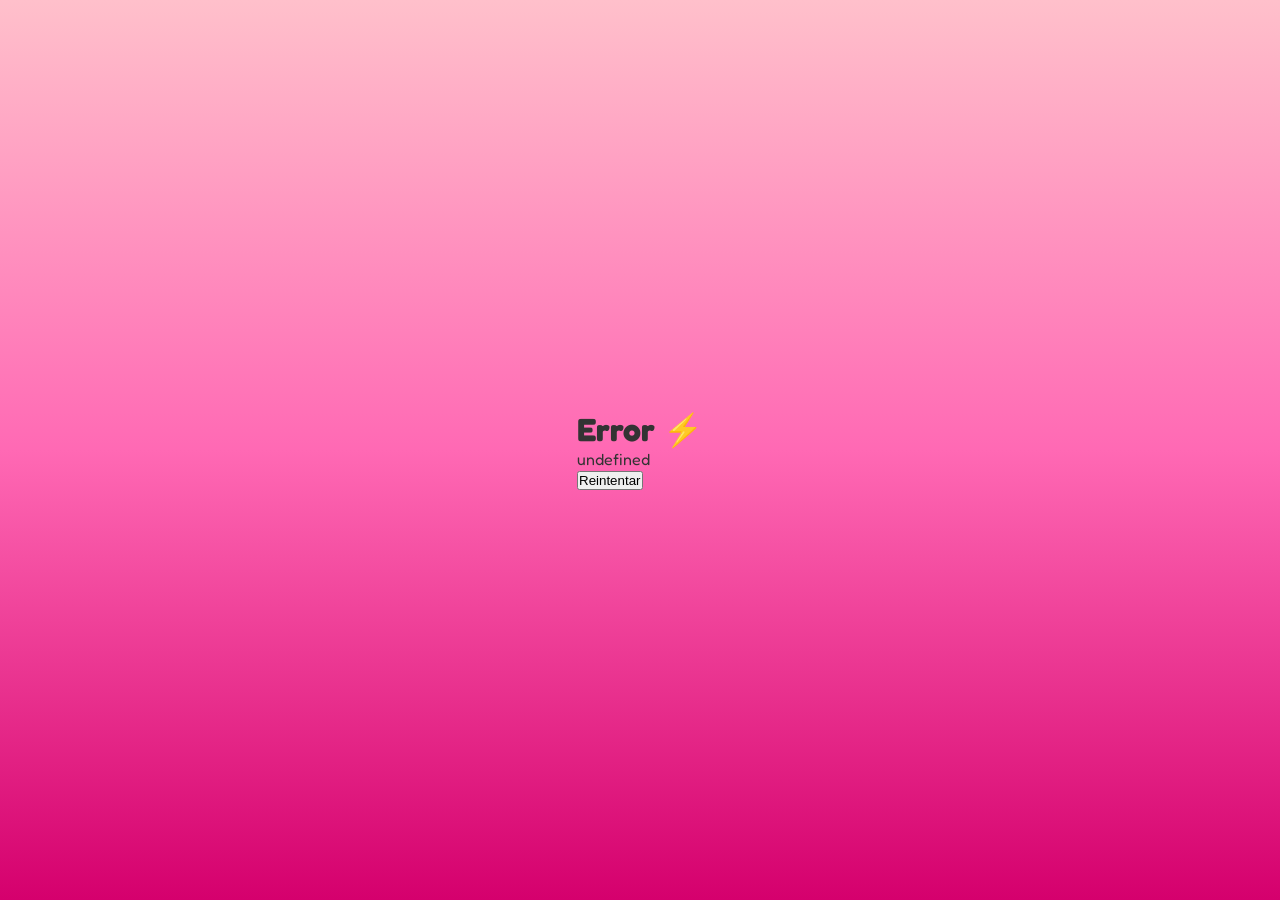
<file: src/main/resources/static/index.html>
<!DOCTYPE html>
<html lang="es">
<head>
    <meta charset="UTF-8">
    <meta name="viewport" content="width=device-width, initial-scale=1.0">
    <title>⚡ Celestial Fury - Selección de Personajes</title>
    <link rel="stylesheet" href="css/animations.css">
    <link rel="stylesheet" href="css/styles.css">
</head>
<body class="character-selection-page">

<div class="container">
    <header class="header">
        <h1 class="title">♡ CELESTIAL FURY ♡</h1>
        <p class="subtitle">Selecciona a tu personaje favorito</p>
    </header>

    <main class="main-content">
        <div class="character-selection">
            <!-- BOMBÓN - Rosa -->
            <div class="character-card" data-character="bombon">
                <div class="character-visual">
                    <div class="character-icon" style="background-color: #FFB6E1;">🌸</div>
                </div>
                <div class="character-info">
                    <h3 class="character-name">Bombón</h3>
                    <p class="character-desc">Fuerte y Valiente</p>
                </div>
                <div class="selection-indicator"></div>
            </div>

            <!-- BURBUJA - Azul -->
            <div class="character-card" data-character="burbuja">
                <div class="character-visual">
                    <div class="character-icon" style="background-color: #ADD8E6;">💧</div>
                </div>
                <div class="character-info">
                    <h3 class="character-name">Burbuja</h3>
                    <p class="character-desc">Rápida e Inteligente</p>
                </div>
                <div class="selection-indicator"></div>
            </div>

            <!-- BELLOTA - Verde -->
            <div class="character-card" data-character="bellota">
                <div class="character-visual">
                    <div class="character-icon" style="background-color: #90EE90;">🍃</div>
                </div>
                <div class="character-info">
                    <h3 class="character-name">Bellota</h3>
                    <p class="character-desc">Ágil y Astuta</p>
                </div>
                <div class="selection-indicator"></div>
            </div>

            <!-- BRISA - Lila -->
            <div class="character-card" data-character="brisa">
                <div class="character-visual">
                    <div class="character-icon" style="background-color: #DDA0DD;">🌪️</div>
                </div>
                <div class="character-info">
                    <h3 class="character-name">Brisa</h3>
                    <p class="character-desc">Mística y Poderosa</p>
                </div>
                <div class="selection-indicator"></div>
            </div>
        </div>

        <!-- Panel de Resumen -->
        <div class="summary-panel">
            <h2>Personajes Seleccionados</h2>
            <div id="selected-count" class="selected-count">0 / 2</div>
            <div id="selected-characters" class="selected-list"></div>
            <button id="start-button" class="start-button" disabled>
                ¡COMENZAR BATALLA!
            </button>
        </div>
    </main>

    <footer class="footer">
        <p>Las Chicas Superpoderosas</p>
    </footer>
</div>

<script src="js/constants.js"></script>
<script src="js/utils.js"></script>
<script src="js/socketClient.js"></script>
<script src="js/characterManager.js"></script>
<script src="js/app.js"></script>
</body>
</html>
</file>
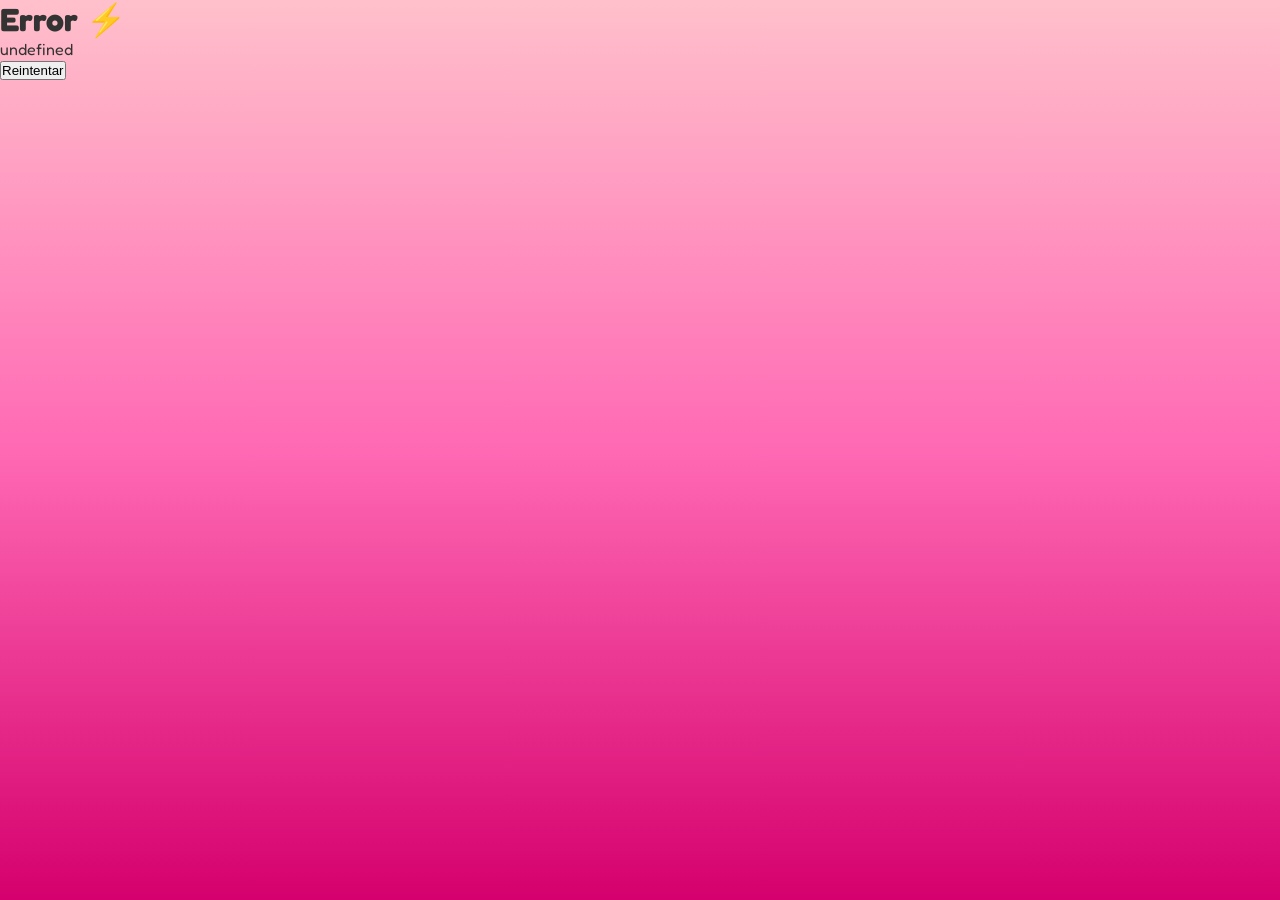
<file: src/main/resources/static/game.html>
<!DOCTYPE html>
<html lang="es">
<head>
    <meta charset="UTF-8">
    <meta name="viewport" content="width=device-width, initial-scale=1.0">
    <title>♡ Celestial Fury ♡ Batalla ♡</title>
    <link rel="stylesheet" href="css/styles.css">
</head>
<body class="game-page">

<div class="game-container">
    <!-- JUGADOR 1 (Izquierda) -->
    <div class="player-section player-1">
        <h2 class="player-title">Tu Equipo</h2>

        <div class="characters-display" id="playerDisplay">
            <!-- Se llena dinámicamente -->
        </div>

        <div class="health-bar">
            <div class="health-fill" id="playerHealthFill" style="width: 100%"></div>
            <span class="health-text" id="playerHealthText">100 / 100</span>
        </div>
    </div>

    <!-- ARENA CENTRAL -->
    <div class="battle-arena">
        <div class="arena-title">⚡ BATALLA ⚡</div>
        <div class="battle-status" id="battleStatus">Conectando con el oponente...</div>

        <!-- Efectos de ataque -->
        <div class="battle-effects" id="battleEffects"></div>
    </div>

    <!-- JUGADOR 2 (Derecha) -->
    <div class="player-section player-2">
        <h2 class="player-title">Equipo Oponente</h2>

        <div class="characters-display" id="opponentDisplay">
            <!-- Se llena dinámicamente -->
        </div>

        <div class="health-bar">
            <div class="health-fill" id="opponentHealthFill" style="width: 100%"></div>
            <span class="health-text" id="opponentHealthText">100 / 100</span>
        </div>
    </div>
</div>

<!-- CONTROLES VIRTUALES (Mando de Flores) -->
<div class="controls-section">
    <div class="flower-controller" id="controller-container">
        <!-- Los botones se crean dinámicamente con virtualController.js -->
    </div>
</div>

<!-- Modal de Fin de Juego -->
<div class="modal" id="gameOverModal">
    <div class="modal-content">
        <h2 id="gameOverTitle">¡Batalla Finalizada!</h2>
        <p id="gameOverMessage">Has ganado la batalla!</p>
        <button class="modal-button" onclick="location.href='index.html'">
            Volver al Inicio
        </button>
    </div>
</div>

<script src="js/constants.js"></script>
<script src="js/utils.js"></script>
<script src="js/socketClient.js"></script>
<script src="js/characterManager.js"></script>
<script src="js/virtualController.js"></script>
<script src="js/gameController.js"></script>
<script src="js/app.js"></script>
</body>
</html>
</file>
<file: src/main/resources/static/css/animations.css>
/* ANIMACIONES ESPECÍFICAS PARA CELESTIAL FURY */

@keyframes slideDown{from{opacity:0;transform:translateY(-30px);}to{opacity:1;transform:translateY(0);}}

@keyframes slideUp{from{opacity:0;transform:translateY(30px);}to{opacity:1;transform:translateY(0);}}

@keyframes slideLeft{from{opacity:0;transform:translateX(30px);}to{opacity:1;transform:translateX(0);}}

@keyframes slideRight{from{opacity:0;transform:translateX(-30px);}to{opacity:1;transform:translateX(0);}}

@keyframes fadeIn{from{opacity:0;}to{opacity:1;}}

@keyframes fadeOut{from{opacity:1;}to{opacity:0;}}

@keyframes scaleIn{from{opacity:0;transform:scale(0.8);}to{opacity:1;transform:scale(1);}}

@keyframes scaleOut{from{opacity:1;transform:scale(1);}to{opacity:0;transform:scale(0.8);}}

@keyframes rotate{from{transform:rotate(0deg);}to{transform:rotate(360deg);}}

@keyframes pulse{0%,100%{opacity:1;}50%{opacity:0.7;}}

@keyframes float{0%,100%{transform:translateY(0px);}50%{transform:translateY(-15px);}}

@keyframes bounce{0%,100%{transform:translateY(0);}50%{transform:translateY(-20px);}}

@keyframes shake{0%,100%{transform:translateX(0);}25%{transform:translateX(-5px);}75%{transform:translateX(5px);}}

@keyframes wiggle{0%,100%{transform:rotate(0deg);}25%{transform:rotate(-5deg);}75%{transform:rotate(5deg);}}

@keyframes glow{0%,100%{box-shadow:0 0 5px rgba(102, 126, 234, 0.5);}50%{box-shadow:0 0 20px rgba(102, 126, 234, 0.9);}}

@keyframes flowerPunch{0%{transform:scale(1) rotate(0deg);}50%{transform:scale(1.15) rotate(10deg);}100%{transform:scale(1) rotate(0deg);}}

@keyframes flowerHit{0%{transform:scale(1) translateX(0);}50%{transform:scale(1.2) translateX(20px);}100%{transform:scale(1) translateX(0);}}

@keyframes flowerMove{0%{opacity:1;transform:translate(0, 0) scale(1);}50%{opacity:0.8;transform:translate(var(--tx), var(--ty)) scale(1.05);}100%{opacity:0;transform:translate(calc(var(--tx) * 2), calc(var(--ty) * 2)) scale(0.8);}}

@keyframes impactWave{0%{transform:scale(0);opacity:1;}100%{transform:scale(2);opacity:0;}}

@keyframes characterShake{0%,100%{transform:translateX(0);}10%,30%,50%,70%,90%{transform:translateX(-5px);}20%,40%,60%,80%{transform:translateX(5px);}}

@keyframes characterFlash{0%,100%{background-color:transparent;}50%{background-color:rgba(255, 0, 0, 0.3);}}

@keyframes healthBarFill{from{width:100%;}to{width:var(--new-width);}}

@keyframes floralSparkle{0%{opacity:0;transform:scale(0) rotate(0deg);}50%{opacity:1;}100%{opacity:0;transform:scale(1) rotate(360deg);}}

@keyframes neon{0%,100%{text-shadow:0 0 10px rgba(102, 126, 234, 0.5),0 0 20px rgba(118, 75, 162, 0.3);}50%{text-shadow:0 0 20px rgba(102, 126, 234, 0.9),0 0 30px rgba(118, 75, 162, 0.6),0 0 40px rgba(102, 126, 234, 0.5);}}

@keyframes typingAnimation{0%,100%{border-right:3px solid;}50%{border-right:3px transparent;}}

/* ANIMACIONES CON DELAYS */
.character-card{animation:slideUp 0.5s ease backwards;}
.character-card:nth-child(1){animation-delay:0.1s;}
.character-card:nth-child(2){animation-delay:0.2s;}
.character-card:nth-child(3){animation-delay:0.3s;}
.character-card:nth-child(4){animation-delay:0.4s;}

/* TRANSICIONES SUAVES */
.btn{transition:all 0.3s cubic-bezier(0.34, 1.56, 0.64, 1);}
.character-icon{transition:all 0.3s ease;}
.flower-button{transition:all 0.2s ease;}

/* EFECTOS DE HOVER */
.btn:hover{animation:glow 0.6s ease infinite;}
.flower-button:hover{animation:wiggle 0.3s ease-in-out;}

/* ANIMACIONES PARA BATALLA */
.flower-button.punch-active{animation:flowerPunch 0.6s cubic-bezier(0.34, 1.56, 0.64, 1);}
.impact-animation{animation:impactWave 0.5s ease-out forwards;}
.character-hit{animation:characterShake 0.4s ease-in-out;}
.character-critical{animation:characterFlash 0.3s ease-in-out;}

/* STARFIELD ANIMATION */
@keyframes twinkling{0%,100%{opacity:0.3;}50%{opacity:1;}}
.stars-background::before{content:'';position:absolute;width:100%;height:100%;background:radial-gradient(2px 2px at 20px 30px, rgba(255, 255, 255, 0.8), rgba(0, 0, 0, 0)),radial-gradient(2px 2px at 60px 70px, rgba(255, 255, 255, 0.6), rgba(0, 0, 0, 0)),radial-gradient(1px 1px at 50px 50px, rgba(255, 255, 255, 0.9), rgba(0, 0, 0, 0));background-repeat:repeat;background-size:200px 200px;animation:twinkling 3s infinite;}

/* PÁGINA DE SELECCIÓN - ANIMACIONES */
.header{animation:slideDown 0.6s ease;}
.title{animation:neon 2s ease-in-out infinite;}
.section-title{animation:slideLeft 0.5s ease 0.1s backwards;}
.summary-panel{animation:slideRight 0.5s ease 0.2s backwards;}

/* PÁGINA DE JUEGO - ANIMACIONES */
.battle-arena{animation:slideUp 0.5s ease;}
.player-side{animation:slideLeft 0.5s ease;}
.player-2-side{animation:slideRight 0.5s ease;}

/* MODAL ANIMATIONS */
@keyframes modalAppear{from{opacity:0;transform:scale(0.9);}to{opacity:1;transform:scale(1);}}
.game-over-modal{animation:modalAppear 0.3s ease;}

/* RIPPLE EFFECT */
@keyframes ripple{to{transform:scale(4);opacity:0;}}
.btn::after{content:'';position:absolute;top:50%;left:50%;width:20px;height:20px;background:rgba(255, 255, 255, 0.5);border-radius:50%;transform:translate(-50%, -50%);pointer-events:none;}.btn:active::after{animation:ripple 0.6s ease-out;}

/* PARTICLE EFFECTS */
@keyframes particleFloat{to{transform:translateY(-100px) translateX(var(--tx));opacity:0;}}

/* RESPONSIVE ANIMATIONS */
@media (prefers-reduced-motion: reduce){*{animation-duration:0.01ms !important;animation-iteration-count:1 !important;transition-duration:0.01ms !important;}}
</file>
<file: src/main/resources/static/css/styles.css>
/**
 * @fileoverview Estilos Generales - Celestial Fury
 * Paleta de colores basada en "Las Chicas Superpoderosas"
 * Sigue principios de diseño responsive y accesibilidad
 * @author Celestial Fury Team
 */
/* Importación de fuentes temáticas */
@import url('https://fonts.googleapis.com/css2?family=Luckiest+Guy&family=Fredoka:wght@400;600&display=swap');
/* ===================================
   VARIABLES DE COLOR (Chicas Superpoderosas)
   =================================== */
:root {
    --color-bombon: #FFB6E1;      /* Rosa claro */
    --color-burbuja: #ADD8E6;     /* Azul claro */
    --color-bellota: #90EE90;     /* Verde claro */
    --color-brisa: #DDA0DD;       /* Lila claro */

    --font-titles: 'Luckiest Guy', cursive;
    --font-body: 'Fredoka', sans-serif;

    --text-dark: #333;
    --border-radius: 25px;
    --bg-dark: #1a1a2e;
    --bg-light: #f5f5f5;
    --text-dark: #333;
    --text-light: #fff;
    --border-radius: 20px;
}

/* ===================================
   RESET Y ESTILOS BASE
   =================================== */
* {
    margin: 0;
    padding: 0;
    box-sizing: border-box;
}

body {
    font-family: var(--font-body);
     /* Degradado de rosado claro a oscuro solicitado */
     background: linear-gradient(180deg, #FFC0CB 0%, #FF69B4 50%, #D5006D 100%);
     min-height: 100vh;
     color: var(--text-dark);
}

/* ===================================
   PÁGINA DE SELECCIÓN DE PERSONAJES
   =================================== */
.character-selection-page {
    display: flex;
    justify-content: center;
    align-items: center;
}

.container {
    max-width: 1200px;
    width: 90%;
    padding: 20px;
}

.header {
    text-align: center;
    margin-bottom: 40px;
    color: white;
}

.title {
    font-family: var(--font-titles);
    font-size: 4rem;
    color: white;
    text-shadow: 4px 4px 0px #000;
    text-align: center;
    margin-bottom: 10px;
    letter-spacing: 2px;
}

.subtitle {
    font-family: var(--font-body);
    font-weight: 600;
    font-size: 1.4rem;
    text-align: center;
    color: white;
    opacity: 1;
    text-shadow: 2px 2px 4px rgba(0,0,0,0.2);
}

/* ===================================
   GRID DE PERSONAJES
   =================================== */
.character-selection {
    display: grid;
    grid-template-columns: repeat(auto-fit, minmax(200px, 1fr));
    gap: 20px;
    margin-bottom: 40px;
}

.character-card {
    background: white;
    border-radius: var(--border-radius);
    padding: 20px;
    cursor: pointer;
transition: all 0.3s cubic-bezier(0.175, 0.885, 0.32, 1.275);
    border: 4px solid #000;
    position: relative;
    overflow: visible; /* Para que el indicador sobresalga */
}

.character-card:hover {
    transform: translateY(-10px) rotate(2deg);
    box-shadow: 8px 8px 0px rgba(0,0,0,0.15);
}

/* SELECCIÓN ARMÓNICA */

.character-card.selected {
    border-color: var(--color-accent);
    background: #FFF0F5;
    box-shadow: 0 0 25px rgba(255, 20, 147, 0.4), 6px 6px 0px var(--color-accent);
    transform: scale(1.05);
    z-index: 10;
}

.character-card.unavailable {
    opacity: 0.5;
    cursor: not-allowed;
}

.character-visual {
    text-align: center;
    margin-bottom: 15px;
}

.character-icon {
    width: 80px;
    height: 80px;
    margin: 0 auto;
    border-radius: 50%;
    display: flex;
    align-items: center;
    justify-content: center;
    font-size: 2.5rem;
    box-shadow: 0 5px 15px rgba(0, 0, 0, 0.2);
}

.character-name {
    font-family: var(--font-titles);
    font-size: 1.8rem;
    margin-bottom: 5px;
    color: #000;
}

.character-desc {
    font-family: var(--font-body);
    font-weight: 400;
    font-size: 1rem;
    color: #666;
}

.selection-indicator {
    position: absolute;
    top: -5px;
    right: -5px;
    width: 38px;
    height: 38px;
    background: #FF1493;
    border: 3px solid white;
    border-radius: 50%;
    display: none;
    align-items: center;
    justify-content: center;
    color: white;
    font-family: 'Luckiest Guy', cursive;
    box-shadow: 2px 2px 5px rgba(0,0,0,0.2);
    z-index: 11;
}

.character-card.selected .selection-indicator {
    display: flex;
}

.character-card.selected .selection-indicator::after {
    content: '❤';
    font-size: 1.2rem;
}
.character-card.selected .selection-indicator {
    display: flex;
}

/* ===================================
   PANEL DE RESUMEN
   =================================== */
.summary-panel {
    background: white;
    border: 4px solid #000;
    border-radius: var(--border-radius);
    padding: 30px;
    text-align: center;
}

.summary-panel h2 {
    font-family: var(--font-titles);
    font-size: 2.2rem;
    color: var(--color-accent);
    text-transform: uppercase;
}

.selected-count {
    font-family: var(--font-titles);
    font-size: 2.5rem;
    color: var(--text-dark);
}

.selected-list {
    margin-bottom: 20px;
}

.selected-item {
    display: inline-block;
    background: #f0f0f0;
    padding: 8px 15px;
    margin: 5px;
    border-radius: 20px;
    font-size: 0.9rem;
}

.start-button {
    font-family: var(--font-titles);
    font-size: 2.5rem;
    color: var(--text-dark);
}

.start-button:hover:not(:disabled) {
    background: #7FFF00; /* Verde Bellota */
    transform: scale(1.05);
}

.start-button:disabled {
    opacity: 0.5;
    cursor: not-allowed;
}

/* ===================================
   PÁGINA DE JUEGO - BATALLA
   =================================== */
.game-page {
    overflow: hidden;
}

.game-container {
    display: grid;
    grid-template-columns: 1fr 2fr 1fr;
    gap: 20px;
    padding: 20px;
    height: 60vh;
}

.player-section {
    background: white;
    border-radius: var(--border-radius);
    padding: 20px;
    display: flex;
    flex-direction: column;
    justify-content: space-between;
}

.player-1 {
    border-left: 5px solid var(--color-bombon);
}

.player-2 {
    border-right: 5px solid var(--color-brisa);
}

.player-title, .arena-title, .modal-content h2 {
    font-family: var(--font-titles);
    text-transform: uppercase;
    letter-spacing: 1px;
}

.characters-display {
    display: flex;
    flex-direction: column;
    gap: 10px;
    margin-bottom: 15px;
}

.character-card {
    background: #f5f5f5;
    padding: 15px;
    border-radius: 10px;
    text-align: center;
    font-size: 0.9rem;
}

.health-bar {
    background: #e0e0e0;
    border-radius: 10px;
    overflow: hidden;
    height: 30px;
    position: relative;
}

.health-fill {
    background: linear-gradient(90deg, #4caf50, #8bc34a);
    height: 100%;
    transition: width 0.3s ease;
    display: flex;
    align-items: center;
    justify-content: center;
}

.health-text {
    position: absolute;
    top: 50%;
    left: 50%;
    transform: translate(-50%, -50%);
    color: white;
    font-weight: bold;
    text-shadow: 1px 1px 2px rgba(0, 0, 0, 0.5);
    font-size: 0.8rem;
}

/* ===================================
   ARENA DE BATALLA
   =================================== */
.battle-arena {
    background: linear-gradient(135deg, #667eea 0%, #764ba2 100%);
    border-radius: var(--border-radius);
    padding: 20px;
    display: flex;
    flex-direction: column;
    align-items: center;
    justify-content: center;
    color: white;
    position: relative;
    overflow: hidden;
}

.arena-title {
    font-size: 2.5rem;
    font-weight: bold;
    text-shadow: 2px 2px 4px rgba(0, 0, 0, 0.3);
    margin-bottom: 20px;
}

.battle-status {
    font-size: 1.2rem;
    text-align: center;
    animation: pulse 1.5s infinite;
}

.battle-effects {
    position: absolute;
    width: 100%;
    height: 100%;
}

@keyframes pulse {
    0%, 100% { opacity: 1; }
    50% { opacity: 0.7; }
}

/* ===================================
   CONTROLES VIRTUALES - FLORES
   =================================== */
.controls-section {
    padding: 20px;
    text-align: center;
}

.flower-controller {
    display: flex;
    gap: 20px;
    justify-content: center;
    flex-wrap: wrap;
}

.flower-button {
    font-family: var(--font-titles);
    background: linear-gradient(135deg, var(--color-bombon), var(--color-burbuja));
    border: 3px solid #000;
    box-shadow: 4px 4px 0px #000;
}

.flower-button:hover:not(:disabled) {
    transform: scale(1.1);
    box-shadow: 0 10px 25px rgba(0, 0, 0, 0.3);
}

.flower-button:active:not(:disabled) {
    transform: scale(0.95);
}

.flower-button:disabled {
    opacity: 0.5;
    cursor: not-allowed;
}

.flower-button.punch-active {
    animation: flowerPunch 0.6s ease;
}

@keyframes flowerPunch {
    0% { transform: scale(1) translateX(0); }
    50% { transform: scale(1.2) translateX(20px); }
    100% { transform: scale(1) translateX(0); }
}

/* ===================================
   MODAL - FIN DE JUEGO
   =================================== */
.modal {
    display: none;
    position: fixed;
    z-index: 1000;
    left: 0;
    top: 0;
    width: 100%;
    height: 100%;
    background-color: rgba(0, 0, 0, 0.5);
    align-items: center;
    justify-content: center;
}

.modal.show {
    display: flex;
}

.modal-content {
    background: white;
    padding: 40px;
    border-radius: var(--border-radius);
    text-align: center;
    max-width: 500px;
    box-shadow: 0 10px 40px rgba(0, 0, 0, 0.3);
}

.modal-content h2 {
    font-size: 2rem;
    margin-bottom: 15px;
    color: #333;
}

.modal-content p {
    font-size: 1.1rem;
    margin-bottom: 20px;
    color: #666;
}

.modal-button {
    background: linear-gradient(135deg, #667eea 0%, #764ba2 100%);
    color: white;
    border: none;
    padding: 12px 30px;
    font-size: 1rem;
    border-radius: 50px;
    cursor: pointer;
    transition: all 0.3s ease;
}

.modal-button:hover {
    transform: scale(1.05);
}

/* ===================================
   RESPONSIVE
   =================================== */
@media (max-width: 768px) {
    .title {
       font-size: 2.5rem
    }

    .character-selection {
        grid-template-columns: repeat(2, 1fr);
    }

    .game-container {
        grid-template-columns: 1fr;
        height: auto;
    }

    .flower-controller {
        gap: 10px;
    }

    .flower-button {
        width: 80px;
        height: 80px;
        font-size: 1.5rem;
    }
}

@media (max-width: 480px) {
    .character-selection {
        grid-template-columns: 1fr;
    }

    .flower-button {
        width: 70px;
        height: 70px;
        font-size: 1.2rem;
    }
}
</file>
